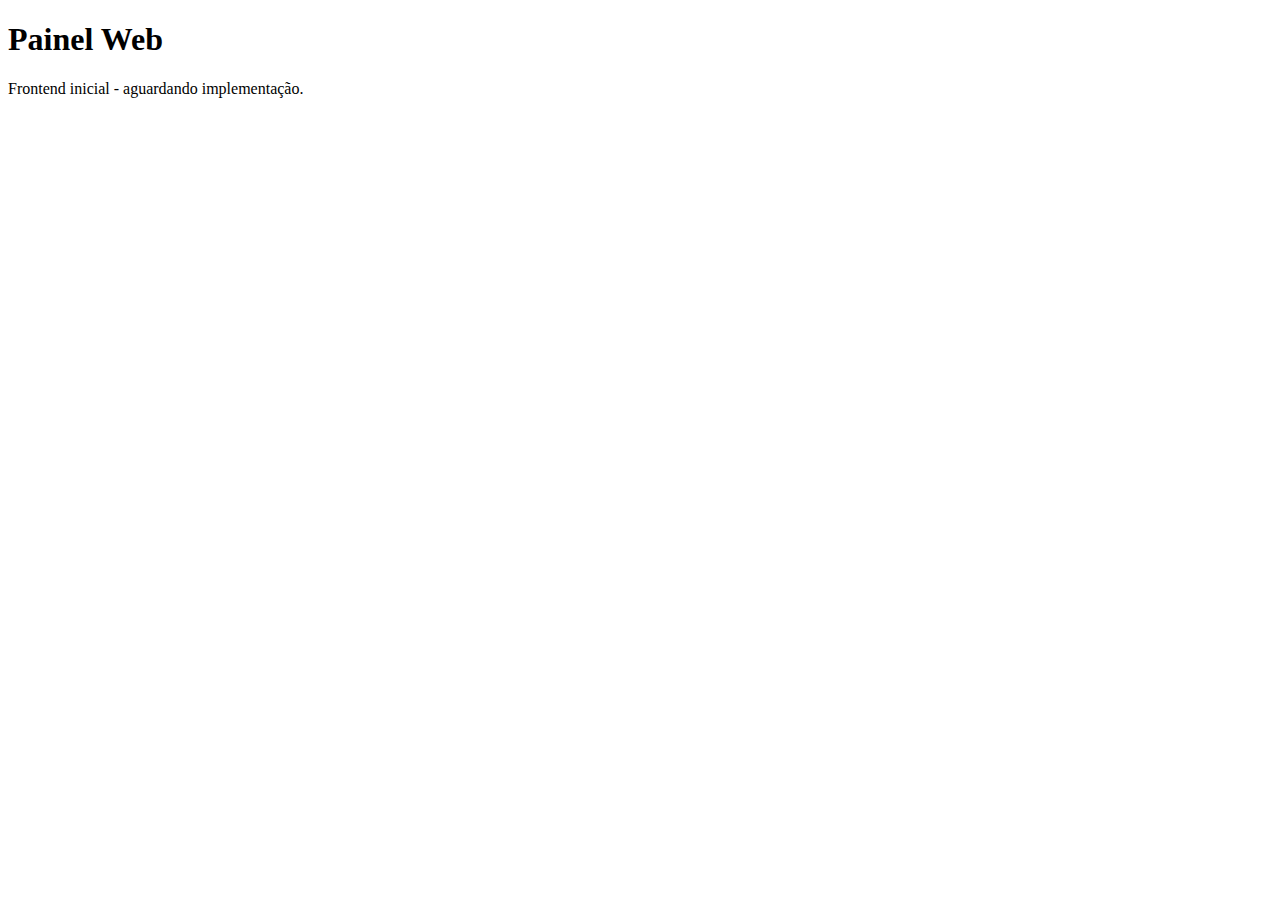
<file: frontend/index.html>
<!DOCTYPE html>
<html lang="pt-BR">
<head>
    <meta charset="UTF-8">
    <title>Painel Web</title>
</head>
<body>
    <h1>Painel Web</h1>
    <p>Frontend inicial - aguardando implementação.</p>
</body>
</html>
</file>
